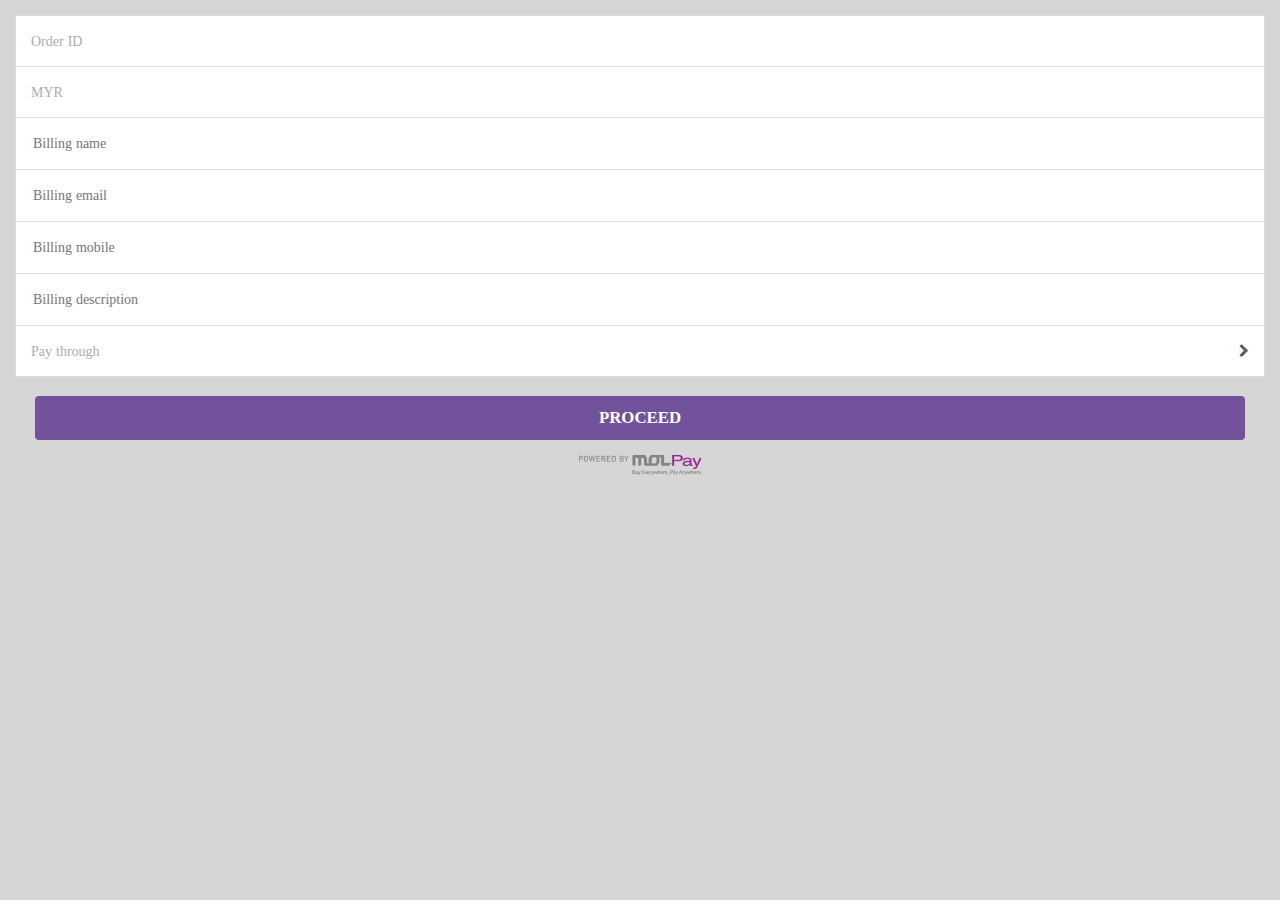
<file: Pods/MOLPayXDK/MOLPayXDK.bundle/molpay-mobile-xdk-www/index.html>
<!doctype html> <html> <head> <meta charset="utf-8"> <title></title> <meta name="description" content=""> <!-- <meta name="viewport" content="width=device-width"> --> <meta name="viewport" content="width=device-width,initial-scale=1,maximum-scale=1,user-scalable=no"> <meta name="format-detection" content="telephone=no"> <!-- Place favicon.ico and apple-touch-icon.png in the root directory --> <link rel="stylesheet" href="styles/vendor.34eb91d2.css"> <link rel="stylesheet" href="styles/main.600f4618.css"> </head> <body ng-app="molpayXsdkApp"> <div class="header"> </div> <div class="container-fluid"> <div class="app-body row-fluid"> <div ng-view=""></div> </div> </div> <div class="footer"> </div> <div ng-show="isLoading" class="loading text-center vertical-center"> <div class="loadingbackground"></div> <i class="fa fa-spinner fa-spin fa-3x"></i> <div class="loading-text">Loading...</div> </div> <script src="scripts/vendor.5c181371.js"></script> <script src="scripts/scripts.11a233d2.js"></script> </body> </html>
</file>
<file: Pods/MOLPayXDK/MOLPayXDK.bundle/molpay-mobile-xdk-www/styles/vendor.34eb91d2.css>
.toggle-switch,.toggle-switch span{cursor:pointer;display:inline-block}.toggle-switch{border:1px solid;text-align:left;overflow:hidden;line-height:8px;min-width:100px}.toggle-switch.disabled>div>span.knob{background:#AAA}.toggle-switch span{float:left;height:100%;line-height:20px;padding:4px;text-align:center;width:33%;white-space:nowrap;box-sizing:border-box;-o-box-sizing:border-box;-moz-box-sizing:border-box;-webkit-box-sizing:border-box}.toggle-switch>div{position:relative;width:150%}.toggle-switch .knob{background:#f5f5f5;border-left:1px solid #ccc;border-right:1px solid #ccc;width:34%;z-index:100}.toggle-switch .switch-on{left:0}.toggle-switch .switch-off{left:-50%}.toggle-switch .switch-left,.toggle-switch .switch-right{z-index:1}.toggle-switch .switch-left{color:#fff;background:#005fcc}.toggle-switch .switch-right{color:#333;background:#f0f0f0}.toggle-switch-animate{transition:left .5s;-o-transition:left .5s;-moz-transition:left .5s;-webkit-transition:left .5s}
</file>
